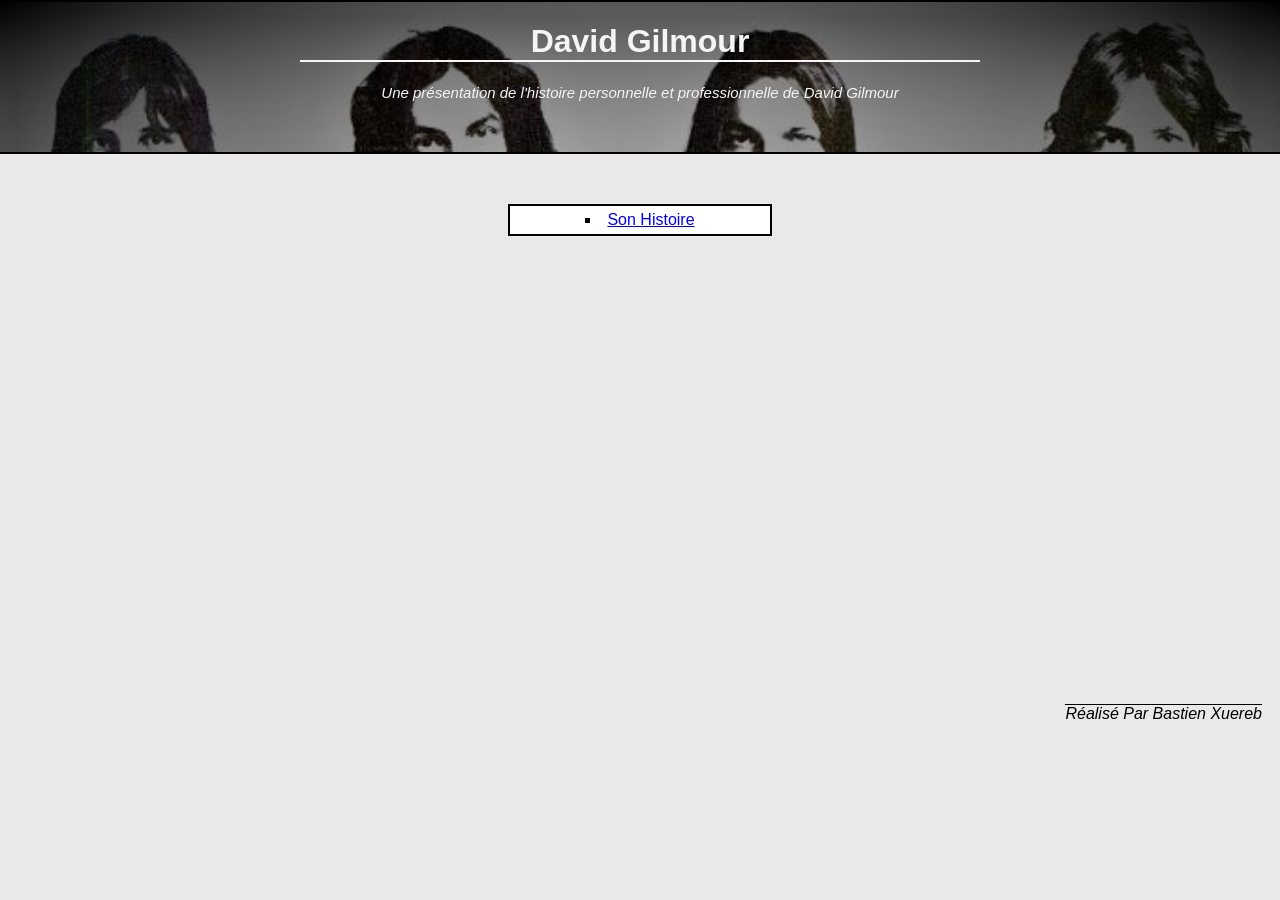
<file: Project_Gilmour/index.html>
<!doctype html>

<html>

  <head>
  <meta http-equiv="Content-Type" content="text/html; charset=UTF-8" />
  
	<link rel="stylesheet" href="GroupeBX.css" type="text/css" />
	
    <title>INDEX - Une histoire de David Gilmour membre des Pink Floyd</title>
    
   </head>
   
   <body class="page1">
   
   <div>
    <h1 class="Titre">David Gilmour</h1>
    
    <p class="intro">
    Une présentation de l'histoire personnelle et professionnelle de David Gilmour 
    </p>
    </div>
  
   <li class="menu"> 
   <a href="Page%20Histoire.html" > Son Histoire </a>   
	</li>    
    
    <p class="signature">
    Réalisé par Bastien Xuereb
    </p>
    
   </body>
   
</html>
</file>
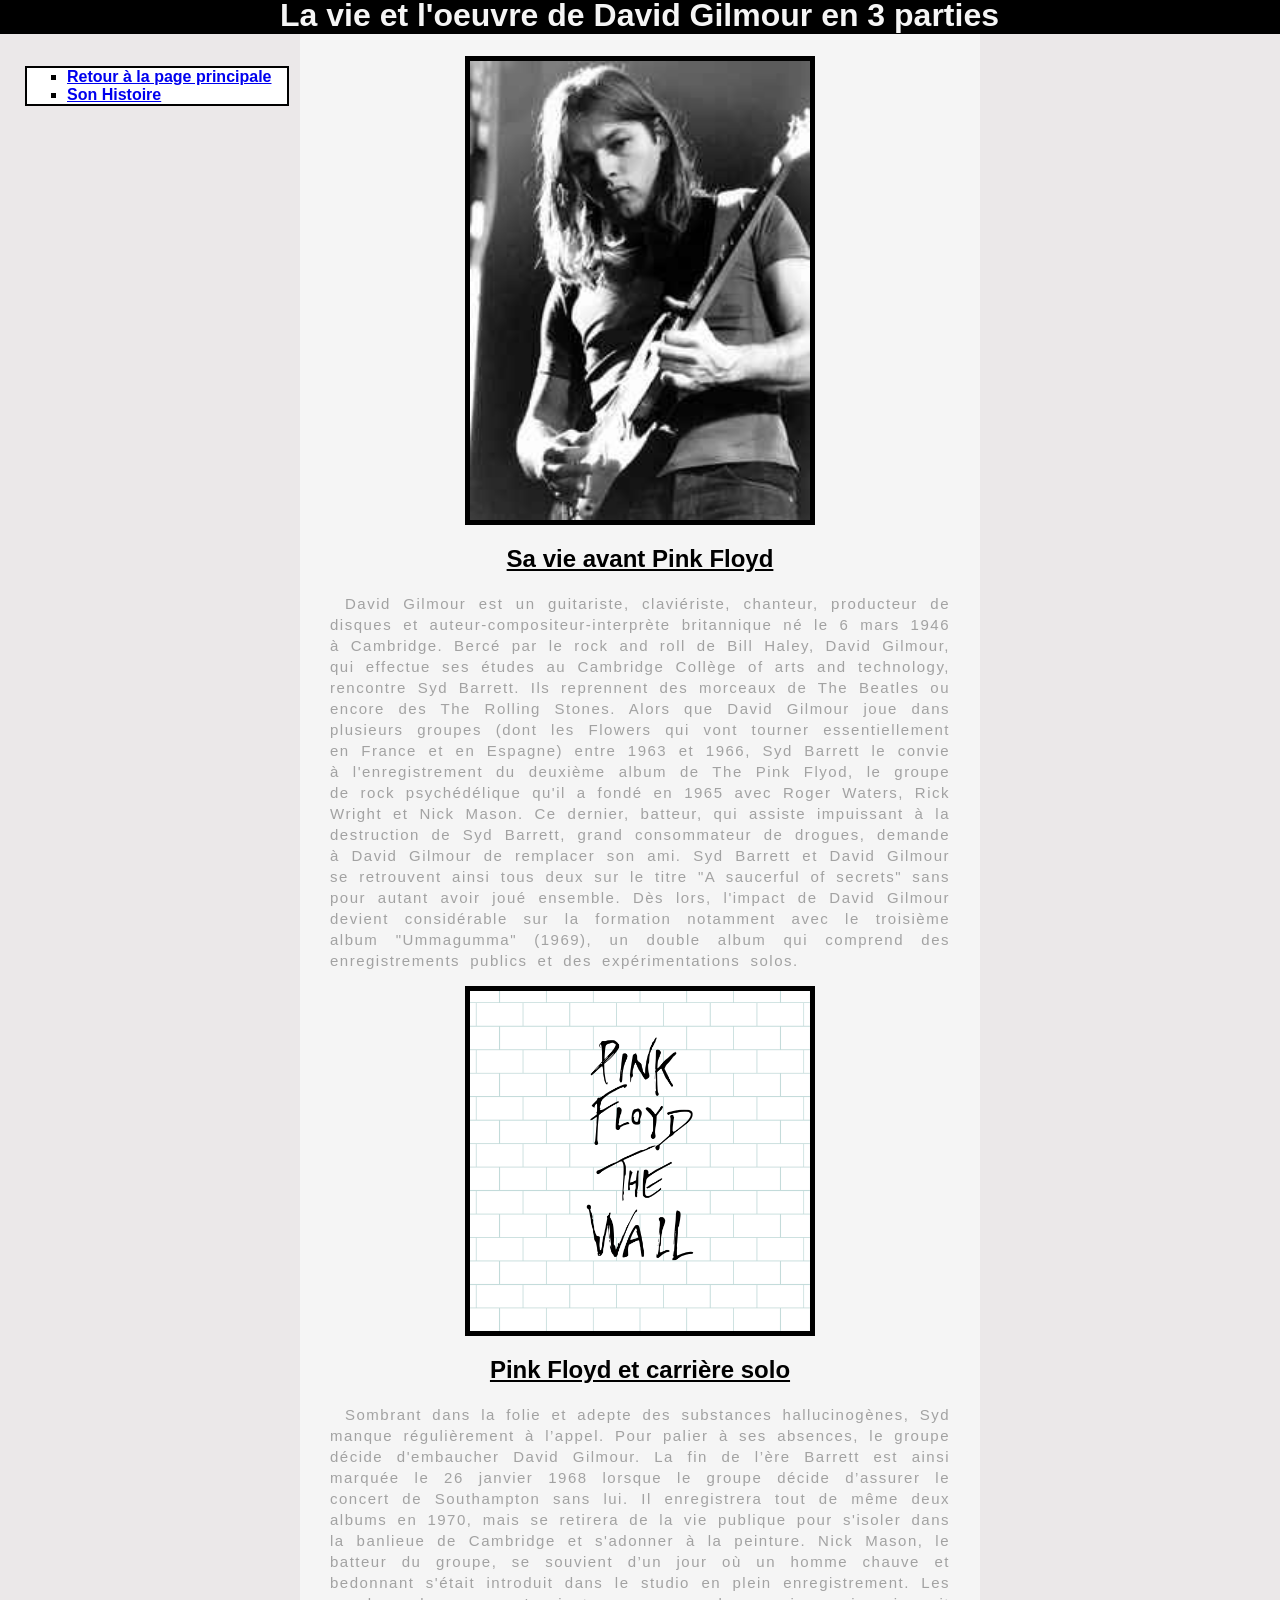
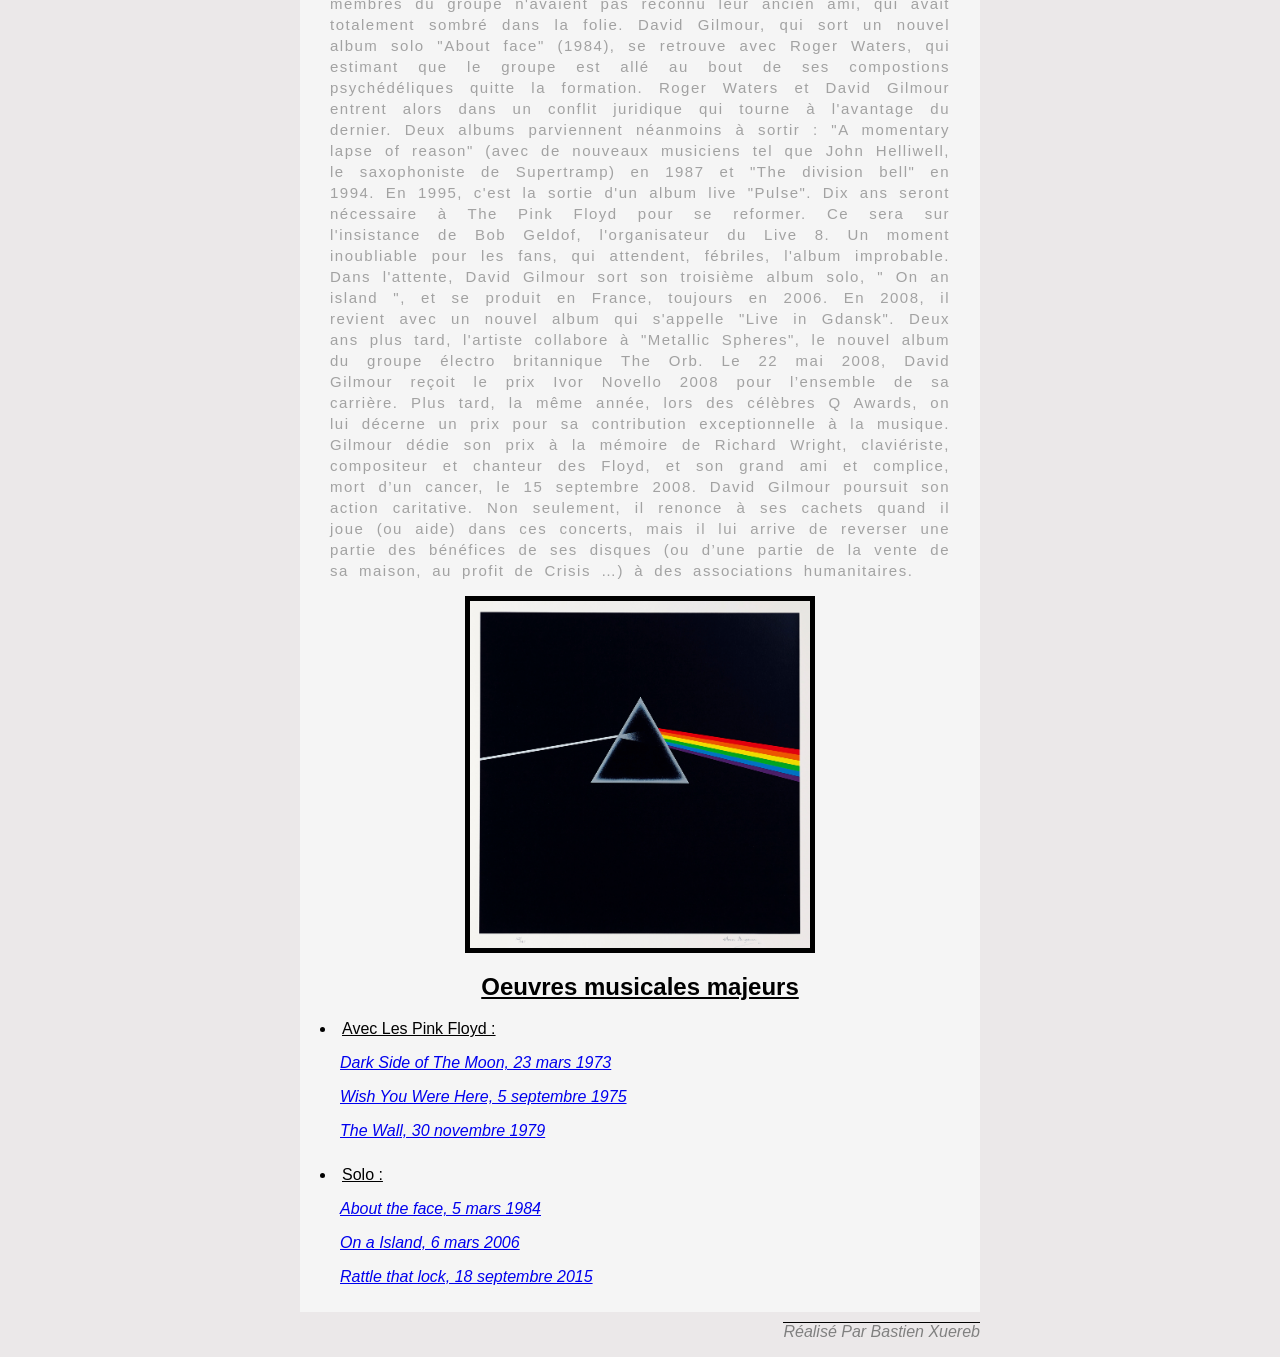
<file: Project_Gilmour/Page Histoire.html>
<!doctype html>

<html>
	
  <head>
  
  <meta http-equiv="Content-Type" content="text/html; charset=UTF-8" />
  
<link rel="stylesheet" href="GroupeBX.css" type="text/css" />

    <title>David Gilmour SHORT STORY</title>
    <style>
    /* Bastien Xuereb */p{
	
	color: gray;
	
	}    
    
    </style>
    
   </head>
   
   <body class="groupeBX">
   
	<h1 class="titre2"> La vie et l'oeuvre de David Gilmour en 3 parties</h1>   
	
	<ul class="menu2">
		<li>
   <a href="index.html" > Retour à la page principale </a>

    </li>
   <li > 
   <a href="Page%20Histoire.html" > Son Histoire </a>   
	</li>
	</ul>
 
	<img class="pink" src="image/gilmour.jpg">
	
	<h2>Sa vie avant Pink Floyd </h2>
	<p> David Gilmour est un guitariste, claviériste, 
	chanteur, producteur de disques et auteur-compositeur-interprète britannique né le 6 mars 1946 à Cambridge.
	Bercé par le rock and roll de Bill Haley, David Gilmour, qui effectue ses études au Cambridge 
	Collège of arts and technology, rencontre Syd Barrett. Ils reprennent des morceaux de The Beatles
	 ou encore des The Rolling Stones.
	Alors que David Gilmour joue dans plusieurs groupes (dont les Flowers qui vont tourner essentiellement
 	en France et en Espagne) entre 1963 et 1966, Syd Barrett le convie à l'enregistrement du deuxième album
 	 de The Pink Flyod, le groupe de rock psychédélique qu'il a fondé en 1965 avec Roger Waters, Rick Wright
   et Nick Mason. Ce dernier, batteur, qui assiste impuissant à la destruction de Syd Barrett, grand consommateur 
   de drogues, demande à David Gilmour de remplacer son ami. Syd Barrett et David Gilmour se retrouvent ainsi 
   tous deux sur le titre "A saucerful of secrets" sans pour autant avoir joué ensemble.
	Dès lors, l'impact de David Gilmour devient considérable sur la formation notamment avec le troisième album 
	"Ummagumma" (1969), un double album qui comprend des enregistrements publics et des expérimentations solos.
	
	</p>
	
	<img class="pink" src="image/Wall.png">
	<h2>Pink Floyd et carrière solo</h2>
	<p>Sombrant dans la folie et adepte des substances hallucinogènes, Syd manque régulièrement à l’appel. 
	Pour palier à ses absences, le groupe décide d'embaucher David Gilmour. La fin de l’ère Barrett est 
	ainsi marquée le 26 janvier 1968 lorsque le groupe décide d’assurer le concert de Southampton sans lui.
	 Il enregistrera tout de même deux albums en 1970, mais se retirera de la vie publique pour s'isoler 
	 dans la banlieue de Cambridge et s'adonner à la peinture. Nick Mason, le batteur du groupe, se souvient 
	 d’un jour où un homme chauve et bedonnant s'était introduit dans le studio en plein enregistrement. 
	 Les membres du groupe n'avaient pas reconnu leur ancien ami, qui avait totalement sombré dans la folie.
	 David Gilmour, qui sort un nouvel album solo "About face" (1984), se retrouve avec Roger Waters, 
	 qui estimant que le groupe est allé au bout de ses compostions psychédéliques quitte la formation.
	  Roger Waters et David Gilmour entrent alors dans un conflit juridique qui tourne à l'avantage du 
	  dernier. Deux albums parviennent néanmoins à sortir : "A momentary lapse of reason" (avec de nouveaux 
	  musiciens tel que John Helliwell, le saxophoniste de Supertramp) en 1987 et "The division bell" en 1994. 
	  En 1995, c'est la sortie d'un album live "Pulse". Dix ans seront nécessaire à The Pink Floyd pour se reformer. 
	  Ce sera sur l'insistance de Bob Geldof, l'organisateur du Live 8. Un moment inoubliable pour les fans, 
	  qui attendent, fébriles, l'album improbable. Dans l'attente, David Gilmour sort son troisième album solo, 
	  " On an island ", et se produit en France, toujours en 2006. En 2008, il revient avec un nouvel album qui 
	  s'appelle "Live in Gdansk". Deux ans plus tard, l'artiste collabore à "Metallic Spheres",
	  le nouvel album du groupe électro britannique The Orb. Le 22 mai 2008, David Gilmour reçoit le prix Ivor 
	  Novello 2008 pour l’ensemble de sa carrière. Plus tard, la même année, lors des célèbres Q Awards, 
	  on lui décerne un prix pour sa contribution exceptionnelle à la musique. Gilmour dédie son prix à la mémoire 
	  de Richard Wright, claviériste, compositeur et chanteur des Floyd, et son grand ami et complice, mort d’un
	   cancer, le 15 septembre 2008. David Gilmour poursuit son action caritative. Non seulement, 
	   il renonce à ses cachets quand il joue (ou aide) dans ces concerts, mais il lui arrive de 
	   reverser une partie des bénéfices de ses disques (ou d’une partie de la vente de sa maison, 
	   au profit de Crisis …) à des associations humanitaires.</p>
	   
	   <img class="pink" src="image/moon.jpg">
	
	<h2>Oeuvres musicales majeurs</h2>
   <li class="to"> Avec les Pink Floyd : </li>
   <li class="oeuvres">
	<ul> <a href="https://www.youtube.com/watch?v=k9ynZnEBtvw&list=RDk9ynZnEBtvw"> Dark Side of The Moon, 23 mars 1973 </a></ul>
	<ul> <a href="https://youtu.be/YSKyPmb7xGQ"> Wish You Were Here, 5 septembre 1975 </a></ul>
	<ul> <a href="https://youtu.be/r48BLz42NuI"> The Wall, 30 novembre 1979 </a></ul>
   </li>
   <li class="to"> Solo :  </li>
   <li class="oeuvres">
  <ul> <a href="https://youtu.be/Vqqn1XNBoZQ"> About the face, 5 mars 1984 </a></ul>
  <ul> <a href="https://youtu.be/l9aUGHcvQPw"> On a Island, 6 mars 2006 </a></ul>
  <ul> <a href="https://youtu.be/vHDO9C_1758"> Rattle that lock, 18 septembre 2015 </a></ul>
   </li>
   
	
	
   <span> 
    <p class="signature2">
    Réalisé par Bastien Xuereb
    </p>
    </span>
    
   </body>
</html>
</file>
<file: Project_Gilmour/GroupeBX.css>
/* Les deux pages */
html{
background-color: #EBE8E9;
font-family: Helvetica;
}

/* Page Index */

.Titre{
text-align: center;
border-bottom : solid 2px whitesmoke;
margin-left: 300px;
margin-right: 300px;
}

.intro{

text-align: center;
font-style: italic;
font-size: 15px;
}

div{
z-index: 2;
border-top: solid 2px black;
border-bottom: solid 2px black;
margin-right: -8px;
margin-left: -8px;
margin-top: -8px;
background-color: white;
background-image: url(image/pinkfloyd.jpg); /* C'est l'effet recherché si l'image est coupé au niveau des yeux*/
background-repeat: no-repeat;
background-position: top center;
background-size: cover;
height: 150px;
margin-bottom: 10px;
color: whitesmoke;
}

.menu{
z-index: 1;
background-color: white;
list-style-type: square;
text-align: center;
margin-left: 500px;
margin-right: 500px;
margin-top: 50px;
border: solid 2px black;
padding : 5px;

}

.signature{
	margin : auto;
margin-top: 37%;
margin-right: 10px;
float: right;
border-top: solid 1.5px black;
font-style: oblique;
word-spacing: inherit;
line-height: inherit;
text-transform: capitalize;
}

.page1{	
z-index: 1;
}

/* Page Histoire */

.titre2{
text-align: center;
background-color: black;
color: whitesmoke;
margin-left: -301px;
margin-right: -300px;

}

.pink{
width: 50%;
height: 50%;
display: block;
margin : 0 auto;
border: solid 5px black;


}

h2{
text-align: center;
text-decoration: underline;
}

.groupeBX{

margin-left: 300px;
margin-right: 300px;
background-color: whitesmoke;
margin-top: -24px;
}

.groupeBX>p {
text-align: justify;
word-spacing: 0.30em;
line-height: 1.4;
padding-left: 30px;
padding-right: 30px;
font-size: 15px;
text-indent: 15px;
white-space: normal;
letter-spacing: 0.1em;
opacity: 0.7;
}

.to{
margin : auto;
margin-left: 20px;
text-transform: capitalize;

text-decoration: underline;
}

.oeuvres{

font-style: italic;
list-style-type: none;
padding-bottom: 10px;
left: 10px;
}

.menu2{
	position: fixed;
z-index: 2; 
float: left;
font-weight: bold;
margin-top: 10px;
margin-right: 100px;
list-style-type: square;
word-spacing: inherit;
line-height: inherit;
text-indent: inherit;	
text-align: left;
margin-left:-275px;
background-color: white;
border: solid 2px black;
padding-left: : 15px;
padding-right: 15px;
}


.signature2{

float: right;
border-top: solid 1.5px black;
margin-top: 10px;
font-style: oblique;
word-spacing: inherit;
line-height: inherit;
text-indent: inherit;
text-transform: capitalize;
}
</file>
